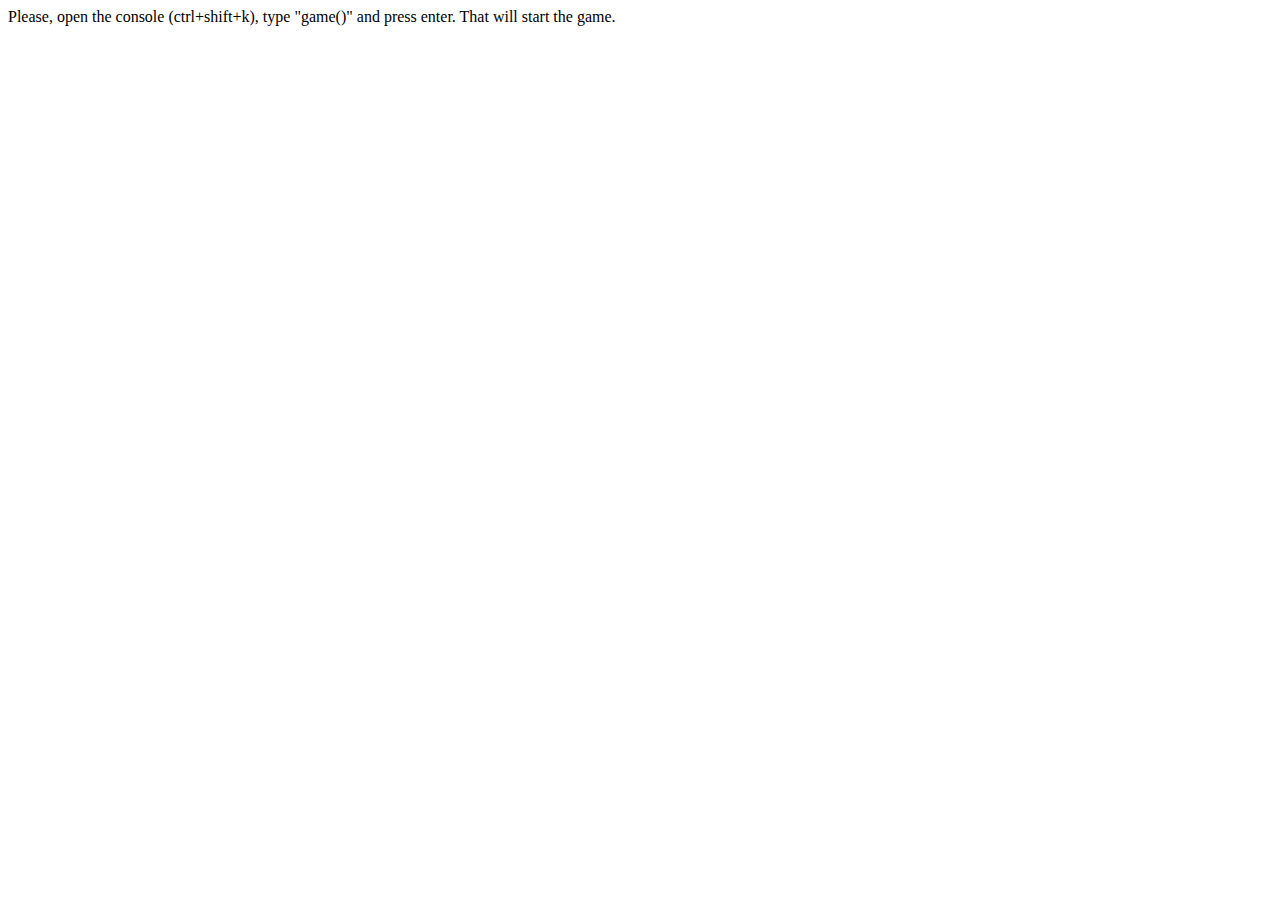
<file: rock-paper-scissors.html>
<!DOCTYPE html>
<html lang="en">
<head>
    <meta charset="UTF-8">
    <meta http-equiv="X-UA-Compatible" content="IE=edge">
    <meta name="viewport" content="width=device-width, initial-scale=1.0">
    <title>Rock, Paper, Scissors</title>
    <!-- <link rel="stylesheet" href="styles.css"> -->
<body>
    Please, open the console (ctrl+shift+k), type "game()" and press enter. That will start the game.
</body>

<script>
    
    let hands = ['rock', 'paper','scissors'];
    let playerScore
    let computerScore
   
    const playerSelection = 'rock'
    // const computerSelection = computerPlay()


    function computerPlay() {
        return hands[Math.random() * hands.length | 0];
    }

    function playRound(playerSelection, computerSelection) {
        
        computerSelection = computerPlay();
        
        if (playerSelection.toUpperCase() === computerSelection.toUpperCase()) {
            return 'This is a tie!'
        }

        else if (playerSelection.toUpperCase() == 'ROCK' && computerSelection.toUpperCase() == 'PAPER') {
            ++computerScore;
            return 'Paper beats rock. You lose.'
        }

        else if (playerSelection.toUpperCase() == 'ROCK' && computerSelection.toUpperCase() == 'SCISSORS') {
            ++playerScore;
            return 'Rock beats scissors. You win.'
        }
        
        else if (playerSelection.toUpperCase() == 'SCISSORS' && computerSelection.toUpperCase() == 'PAPER') {
            ++playerScore;
            return 'Scissors beats paper. You win.'
        }

        else if (playerSelection.toUpperCase() == 'SCISSORS' && computerSelection.toUpperCase() == 'ROCK') {
            ++computerScore;
            return 'Rock beats scissors. You lose.'
        }

        else if (playerSelection.toUpperCase() == 'SCISSORS' && computerSelection.toUpperCase() == 'PAPER') {
            ++playerScore;
            return 'Scissors beats paper. You win.'
        }

        else if (playerSelection.toUpperCase() == 'PAPER' && computerSelection.toUpperCase() == 'ROCK') {
            ++playerScore;
            return 'Paper beats rock. You win.'
        }

        else if (playerSelection.toUpperCase() == 'PAPER' && computerSelection.toUpperCase() == 'SCISSORS') {
            ++computerScore;
            return 'Scissors beats paper. You lose.'
        }

        else {
            return 'Please, choose between Rock, Paper or Scissors.'
        }
    }

    function game() {
        
        playerScore = 0;
        computerScore = 0;

        console.log(playRound(prompt('Make your choice:')))
        console.log('Player score is ' + playerScore + ' and Computer score is ' + computerScore + ".")
        console.log(playRound(prompt('Make your choice:')))
        console.log('Player score is ' + playerScore + ' and Computer score is ' + computerScore + ".")
        console.log(playRound(prompt('Make your choice:')))
        console.log('Player score is ' + playerScore + ' and Computer score is ' + computerScore + ".")
        console.log(playRound(prompt('Make your choice:')))
        console.log('Player score is ' + playerScore + ' and Computer score is ' + computerScore + ".")
        console.log(playRound(prompt('Make your choice:')))
        console.log('Player score is ' + playerScore + ' and Computer score is ' + computerScore + ".")

        if (playerScore < 5 && computerScore < 5) {
            console.log(playRound(prompt('Make your choice:')))
            console.log('Player score is ' + playerScore + ' and Computer score is ' + computerScore + ".")
        }

        if (playerScore < 5 && computerScore < 5) {
            console.log(playRound(prompt('Make your choice:')))
            console.log('Player score is ' + playerScore + ' and Computer score is ' + computerScore + ".")
        }

        if (playerScore < 5 && computerScore < 5) {
            console.log(playRound(prompt('Make your choice:')))
            console.log('Player score is ' + playerScore + ' and Computer score is ' + computerScore + ".")
        }

        if (playerScore < 5 && computerScore < 5) {
            console.log(playRound(prompt('Make your choice:')))
            console.log('Player score is ' + playerScore + ' and Computer score is ' + computerScore + ".")
        }

        if (playerScore < 5 && computerScore < 5) {
            console.log(playRound(prompt('Make your choice:')))
            console.log('Player score is ' + playerScore + ' and Computer score is ' + computerScore + ".")
        }

        if (playerScore < 5 && computerScore < 5) {
            console.log(playRound(prompt('Make your choice:')))
            console.log('Player score is ' + playerScore + ' and Computer score is ' + computerScore + ".")
        }

        if (playerScore < 5 && computerScore < 5) {
            console.log(playRound(prompt('Make your choice:')))
            console.log('Player score is ' + playerScore + ' and Computer score is ' + computerScore + ".")
        }

        if (playerScore < 5 && computerScore < 5) {
            console.log(playRound(prompt('Make your choice:')))
            console.log('Player score is ' + playerScore + ' and Computer score is ' + computerScore + ".")
        }

        if (playerScore < 5 && computerScore < 5) {
            console.log(playRound(prompt('Make your choice:')))
            console.log('Player score is ' + playerScore + ' and Computer score is ' + computerScore + ".")
        }

        if (playerScore < 5 && computerScore < 5) {
            console.log(playRound(prompt('Make your choice:')))
            console.log('Player score is ' + playerScore + ' and Computer score is ' + computerScore + ".")
        }

        if (playerScore < 5 && computerScore < 5) {
            console.log(playRound(prompt('Make your choice:')))
            console.log('Player score is ' + playerScore + ' and Computer score is ' + computerScore + ".")
        }

        if (playerScore < 5 && computerScore < 5) {
            console.log(playRound(prompt('Make your choice:')))
            console.log('Player score is ' + playerScore + ' and Computer score is ' + computerScore + ".")
        }

        if (playerScore < 5 && computerScore < 5) {
            console.log(playRound(prompt('Make your choice:')))
            console.log('Player score is ' + playerScore + ' and Computer score is ' + computerScore + ".")
        }

        if (playerScore < 5 && computerScore < 5) {
            console.log(playRound(prompt('Make your choice:')))
            console.log('Player score is ' + playerScore + ' and Computer score is ' + computerScore + ".")
        }

        if (playerScore < 5 && computerScore < 5) {
            console.log(playRound(prompt('Make your choice:')))
            console.log('Player score is ' + playerScore + ' and Computer score is ' + computerScore + ".")
        }

        if (playerScore < 5 && computerScore < 5) {
            console.log(playRound(prompt('Make your choice:')))
            console.log('Player score is ' + playerScore + ' and Computer score is ' + computerScore + ".")
        }

        if (playerScore < 5 && computerScore < 5) {
            console.log(playRound(prompt('Make your choice:')))
            console.log('Player score is ' + playerScore + ' and Computer score is ' + computerScore + ".")
        }

        if (playerScore < 5 && computerScore < 5) {
            console.log(playRound(prompt('Make your choice:')))
            console.log('Player score is ' + playerScore + ' and Computer score is ' + computerScore + ".")
        }

        if (playerScore < 5 && computerScore < 5) {
            console.log(playRound(prompt('Make your choice:')))
            console.log('Player score is ' + playerScore + ' and Computer score is ' + computerScore + ".")
        }

        if (playerScore < 5 && computerScore < 5) {
            console.log(playRound(prompt('Make your choice:')))
            console.log('Player score is ' + playerScore + ' and Computer score is ' + computerScore + ".")
        }

        if (playerScore < 5 && computerScore < 5) {
            console.log(playRound(prompt('Make your choice:')))
            console.log('Player score is ' + playerScore + ' and Computer score is ' + computerScore + ".")
        }

        if (playerScore < 5 && computerScore < 5) {
            console.log(playRound(prompt('Make your choice:')))
            console.log('Player score is ' + playerScore + ' and Computer score is ' + computerScore + ".")
        }

        if (playerScore < 5 && computerScore < 5) {
            console.log(playRound(prompt('Make your choice:')))
            console.log('Player score is ' + playerScore + ' and Computer score is ' + computerScore + ".")
        }

        if (playerScore < 5 && computerScore < 5) {
            console.log(playRound(prompt('Make your choice:')))
            console.log('Player score is ' + playerScore + ' and Computer score is ' + computerScore + ".")
        }

        if (playerScore < 5 && computerScore < 5) {
            console.log(playRound(prompt('Make your choice:')))
            console.log('Player score is ' + playerScore + ' and Computer score is ' + computerScore + ".")
        }

        if (playerScore < 5 && computerScore < 5) {
            console.log(playRound(prompt('Make your choice:')))
            console.log('Player score is ' + playerScore + ' and Computer score is ' + computerScore + ".")
        }

        if (playerScore < 5 && computerScore < 5) {
            console.log(playRound(prompt('Make your choice:')))
            console.log('Player score is ' + playerScore + ' and Computer score is ' + computerScore + ".")
        }

        if (playerScore < 5 && computerScore < 5) {
            console.log(playRound(prompt('Make your choice:')))
            console.log('Player score is ' + playerScore + ' and Computer score is ' + computerScore + ".")
        }

        if (playerScore < 5 && computerScore < 5) {
            console.log(playRound(prompt('Make your choice:')))
            console.log('Player score is ' + playerScore + ' and Computer score is ' + computerScore + ".")
        }

        if (playerScore < 5 && computerScore < 5) {
            console.log(playRound(prompt('Make your choice:')))
            console.log('Player score is ' + playerScore + ' and Computer score is ' + computerScore + ".")
        }

        if (playerScore < 5 && computerScore < 5) {
            console.log(playRound(prompt('Make your choice:')))
            console.log('Player score is ' + playerScore + ' and Computer score is ' + computerScore + ".")
        }

        if (playerScore < 5 && computerScore < 5) {
            console.log(playRound(prompt('Make your choice:')))
            console.log('Player score is ' + playerScore + ' and Computer score is ' + computerScore + ".")
        }

        if (playerScore < 5 && computerScore < 5) {
            console.log(playRound(prompt('Make your choice:')))
            console.log('Player score is ' + playerScore + ' and Computer score is ' + computerScore + ".")
        }

        if (playerScore < 5 && computerScore < 5) {
            console.log(playRound(prompt('Make your choice:')))
            console.log('Player score is ' + playerScore + ' and Computer score is ' + computerScore + ".")
        }

        if (playerScore < 5 && computerScore < 5) {
            console.log(playRound(prompt('Make your choice:')))
            console.log('Player score is ' + playerScore + ' and Computer score is ' + computerScore + ".")
        }

        if (playerScore < 5 && computerScore < 5) {
            console.log(playRound(prompt('Make your choice:')))
            console.log('Player score is ' + playerScore + ' and Computer score is ' + computerScore + ".")
        }

        if (playerScore < 5 && computerScore < 5) {
            console.log(playRound(prompt('Make your choice:')))
            console.log('Player score is ' + playerScore + ' and Computer score is ' + computerScore + ".")
        }

        if (playerScore < 5 && computerScore < 5) {
            console.log(playRound(prompt('Make your choice:')))
            console.log('Player score is ' + playerScore + ' and Computer score is ' + computerScore + ".")
        }

        if (playerScore < 5 && computerScore < 5) {
            console.log(playRound(prompt('Make your choice:')))
            console.log('Player score is ' + playerScore + ' and Computer score is ' + computerScore + ".")
        }

        if (playerScore < 5 && computerScore < 5) {
            console.log(playRound(prompt('Make your choice:')))
            console.log('Player score is ' + playerScore + ' and Computer score is ' + computerScore + ".")
        }

        if (playerScore < 5 && computerScore < 5) {
            console.log(playRound(prompt('Make your choice:')))
            console.log('Player score is ' + playerScore + ' and Computer score is ' + computerScore + ".")
        }

        if (playerScore < 5 && computerScore < 5) {
            console.log(playRound(prompt('Make your choice:')))
            console.log('Player score is ' + playerScore + ' and Computer score is ' + computerScore + ".")
        }

        if (playerScore < 5 && computerScore < 5) {
            return 'The game should not be this long. Please, refresh the page and try again.'
        }

        else if (playerScore == 5) {
            return 'Congratulations! What a victory!'
        }
        
        else if (computerScore == 5) {
            return 'Sorry, but Computer has beaten you...'
        }
        
    }



</script>
</file>
<file: styles.css>
body {
    text-align: center;
    background-image:url(https://pt.pokerdiscover.com/media/blog/2017/01/rock-paper-scissor-ft-1.jpg);
    background-size:100%;
    font-family:'Gill Sans', 'Gill Sans MT', Calibri, 'Trebuchet MS', sans-serif;
}

#bigDiv {
    background: rgba(250, 230, 207, 0.836);
    max-width: fit-content;
    margin: auto;
    border-radius: 35px;
    padding: 10px;
    border-style:double;
}

#computerScore {
    padding-bottom: 20px;
}

button {
    border:none;
    border-radius: 5px;
    margin: 0 10px;
    padding: 5px 10px;
    color: rgb(255, 253, 131);
    font-size: large;
    cursor:pointer;
    background-color: rgb(85, 48, 27);
    box-shadow: 0 0 0.5rem rgb(233, 180, 5);
}

button:hover {
    -webkit-transition: 0.1s;
    /* scale: 1.2; */
    /* transition: 0.1s; */
    -webkit-transform: scale(1.2);
    /* -moz-transform: scale(1.2); */
    /* -o-transform: scale(1.2); */
    /* transform: scale(1.2); */
}

button:active {
    /* scale: 1.1; */
    /* -webkit-transition: 0.05s; */
    /* box-shadow: 0 0 1rem #010303; */
    -webkit-transform: scale(1.3)
}

#rock {
    background: rgb(126, 47, 47);
    box-shadow: 0 0 0.5rem rgb(126, 47, 47);
    color: whitesmoke;
}

#paper {
    background: rgb(9, 9, 121);
    box-shadow: 0 0 0.5rem rgb(9, 9, 121);
    color: whitesmoke;
}

#scissors {
    background: rgb(23, 102, 23);
    box-shadow: 0 0 0.5rem rgb(23, 102, 23);
    color: whitesmoke;
}

#rock:hover {
    box-shadow: 0 0 1rem rgb(126, 47, 47);
}

#paper:hover {
    box-shadow: 0 0 1rem rgb(9, 9, 121);
}

#scissors:hover {
    box-shadow: 0 0 1rem rgb(23, 102, 23);
}

#roundResult {
    font-weight: bold;
    text-overflow: clip;
}

#finalResult {
    font-weight: bold;
    white-space: pre;
}

#bottom {
    color: rgb(124, 80, 38);
}
</file>
